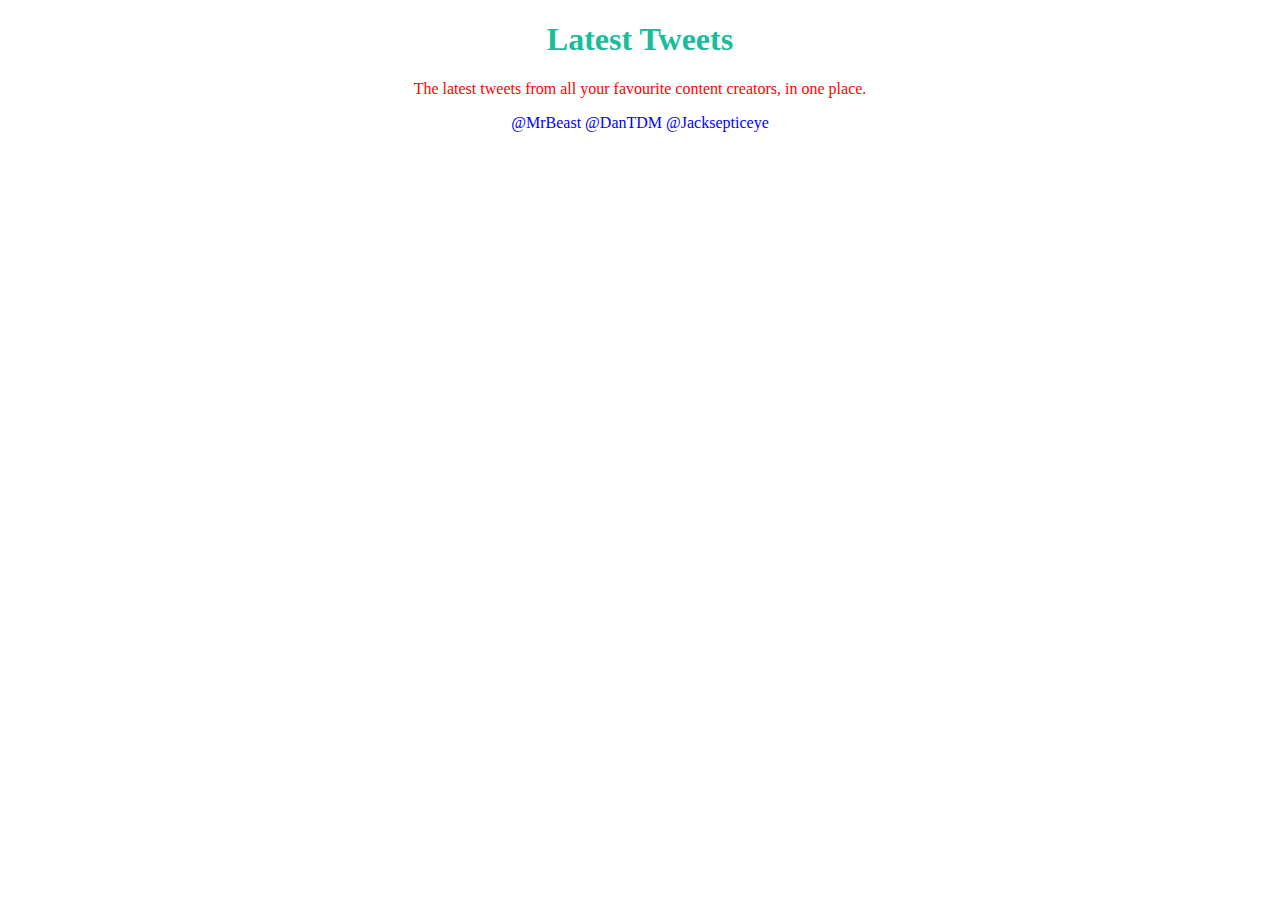
<file: index.html>
<!DOCTYPE html>
<html lang="en">
   <head>
      <meta charset="UTF-8">
      <meta name="viewport" content="width=device-width, initial-scale=1.0">
      <link rel="stylesheet" href="https://use.fontawesome.com/releases/v5.15.4/css/all.css" integrity="sha384-DyZ88mC6Up2uqS4h/KRgHuoeGwBcD4Ng9SiP4dIRy0EXTlnuz47vAwmeGwVChigm" crossorigin="anonymous">
      <link rel="stylesheet" href="styles.css">
      <link rel=stylesheet" href="css-for-all-directories.css">
      <title>Latest Tweets</title>
   </head>
   <body>
    <div class="heading">
      <h1> Latest Tweets <i class="fab fa-twitter"></i></h1>
   </div>
   <div class="subtext">
      <p>
         The latest tweets from all your favourite content creators, in one place.
      </p>
  </div>
 <div class="content-creators">
  <a href="/mrbeast">@MrBeast</a>
  <a href="/dantdm">@DanTDM</a>
  <a href="/jacksepticeye">@Jacksepticeye</a>                 
</div>                                                             
   </body>
</file>
<file: styles.css>
.heading {
  text-align: center;
  color: #1ABC9C;
}

.subtext {
  text-align: center;
  color: red;
}

.heading i {
  color: #1DA1F2;
}

 a, a:hover, a:focus, a:active {
      text-decoration: none;
      color: blue;
 }

.content-creators {
  align-items: center;
  text-align: center;
}
</file>
